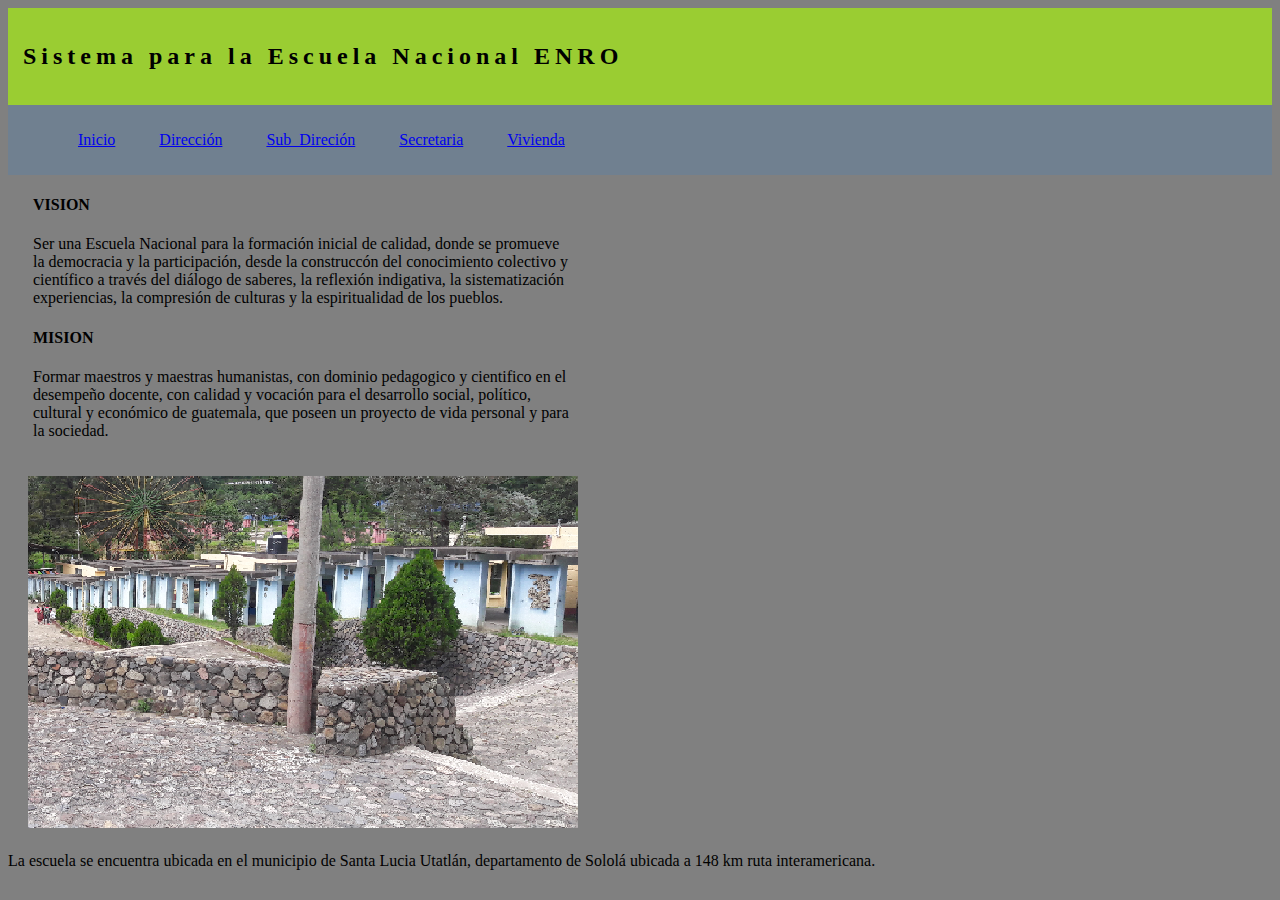
<file: SisENRO/index.html>
<!DOCTYPE html>
<html lang="es">
    <head>
        <meta charset="utf-8">
        <title> Sistema Enro </title>
        <link rel="stylesheet" href="css/styles.css">
        
    </head>

    <body>
        <header id="Cabecera">
        <h2>Sistema para la Escuela Nacional ENRO </h2>
    
        </header>

        <nav id="menu">
            <ul>
                <li><a href="#" >Inicio</a> </li>
                <li><a href="php/Direcion.html">Dirección</a></li>
                <li><a href="php/SubDireccion.html">Sub_Direción</a></li>
                <li><a href="php/Secretaria.html">Secretaria</a></li>
                <li><a href="php/vivienda.html">Vivienda</a></li>
            </ul>
        </nav>
        
        <section id="Contenido">
            <h4 id="vis"> VISION</h4>

               <p>Ser una Escuela Nacional para la formación inicial de calidad, donde se promueve la democracia y la participación, desde la construccón del conocimiento colectivo
                    y científico a través del diálogo de saberes, la reflexión indigativa, la sistematización experiencias, la compresión de culturas y la espiritualidad de los pueblos.


            <h4>MISION </h4>
                 <p>Formar maestros y maestras humanistas, con dominio pedagogico y cientifico en el desempeño docente, con calidad y vocación para el desarrollo social, 
                     político, cultural y económico de guatemala, que poseen un proyecto de vida personal y para la sociedad.
                </p>

        </section>

        <aside>
           <div aling="right"> <img src="Imajenes/enro1.png" ></div>
        </aside>

        <footer>
            <p4>La escuela se encuentra ubicada en el municipio de Santa Lucia Utatlán, departamento 
                de Sololá ubicada a 148 km ruta interamericana.
             </p4>
        </footer>


    </body>
</html>
</file>
<file: SisENRO/css/styles.css>
body{
    background-color: gray;
}
#Cabecera {
    background-color: yellowgreen;
    padding: 15px;
    letter-spacing: 5px;
}

#menu {
background-color: slategray;
padding: 10px;
width: auto;
height: 50px;
}

#menu li {
display: inline;
list-style: none;/*para quita viñetas de linea*/
padding: 20px;
}



#Contenido {
    float: left;
    margin-left: 25px;
    margin-right: 700px;
}


aside{
    float: left;
    width: 200px;   
    padding: 20px;
}



footer{
    clear: both;
}



#menuD {
background-color: slategray;
margin: auto;
padding: 10px;
}

#menuD ul < li a {
color: black;
text-decoration-line: none;
font: bold 20px Verdana;
padding: 10px;              /*espacio entre menu*/
background: #fff;     /*rrelleno de menu*/

}
</file>
